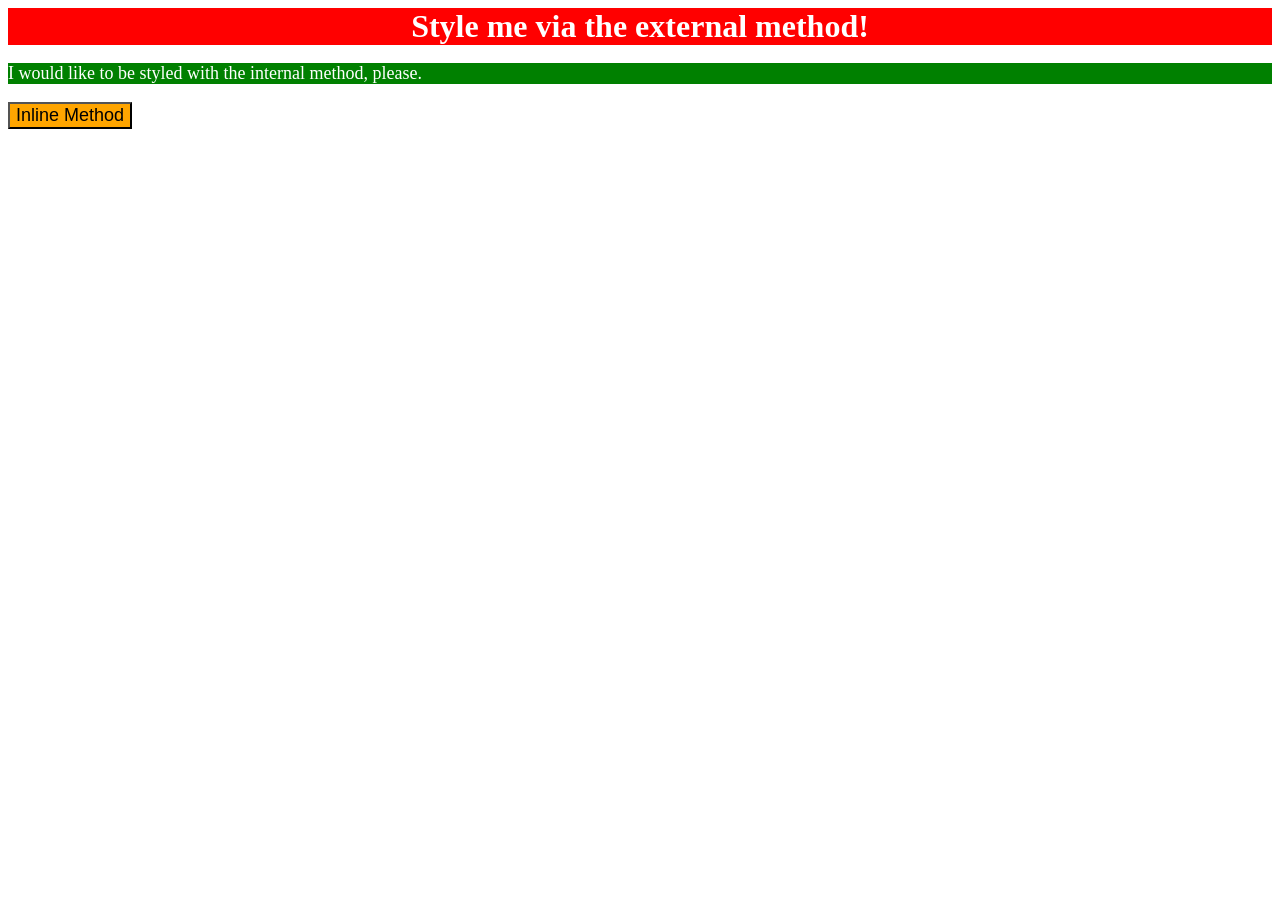
<file: foundations/intro-to-css/01-css-methods/index.html>
<!DOCTYPE html>
<html lang="en">
  <head>
    <meta charset="UTF-8">
    <meta http-equiv="X-UA-Compatible" content="IE=edge">
    <meta name="viewport" content="width=device-width, initial-scale=1.0">
    <title>Methods for Adding CSS</title>

    <link rel="stylesheet" href="./styles.css">

    <style> 
      p {
        background-color: green; 
        color: white;
        font-size: 18px; 
      }
    </style>
  </head>
  <body>
    <div>Style me via the external method!</div>
    <p>I would like to be styled with the internal method, please.</p>
    <button style="background-color:orange; font-size:18px;">Inline Method</button>
  </body>
</html>
</file>
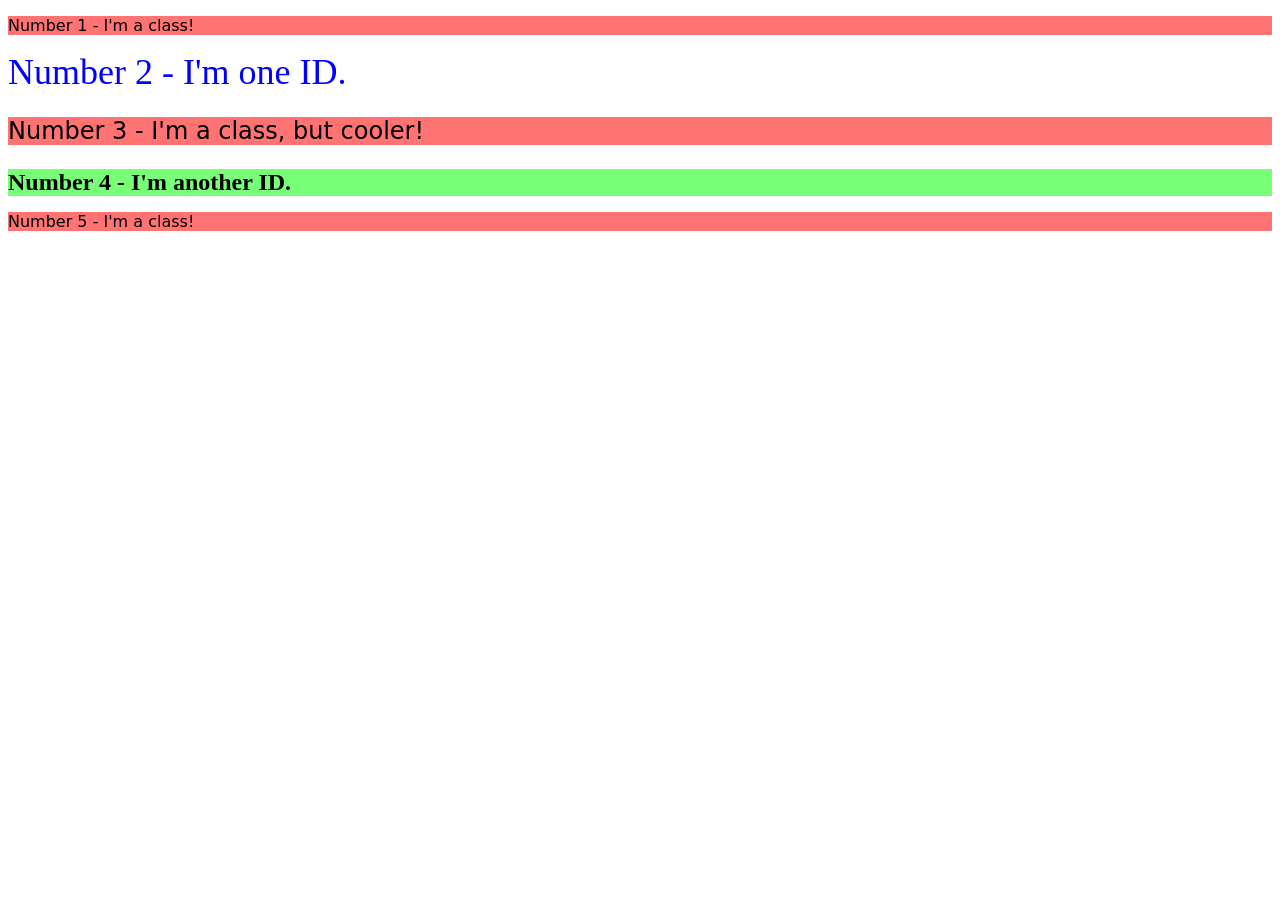
<file: foundations/intro-to-css/02-class-id-selectors/index.html>
<!DOCTYPE html>
<html lang="en">
  <head>
    <meta charset="UTF-8">
    <meta http-equiv="X-UA-Compatible" content="IE=edge">
    <meta name="viewport" content="width=device-width, initial-scale=1.0">
    <title>Class and ID Selectors</title>
    <link rel="stylesheet" href="style.css">
  </head>
  <body>
    <p class="odd" id="one">Number 1 - I'm a class!</p>
    <div id="two">Number 2 - I'm one ID.</div>
    <p class="odd" id="three">Number 3 - I'm a class, but cooler!</p>
    <div id="four">Number 4 - I'm another ID.</div>
    <p class="odd" id="five">Number 5 - I'm a class!</p>
  </body>
</html>
</file>
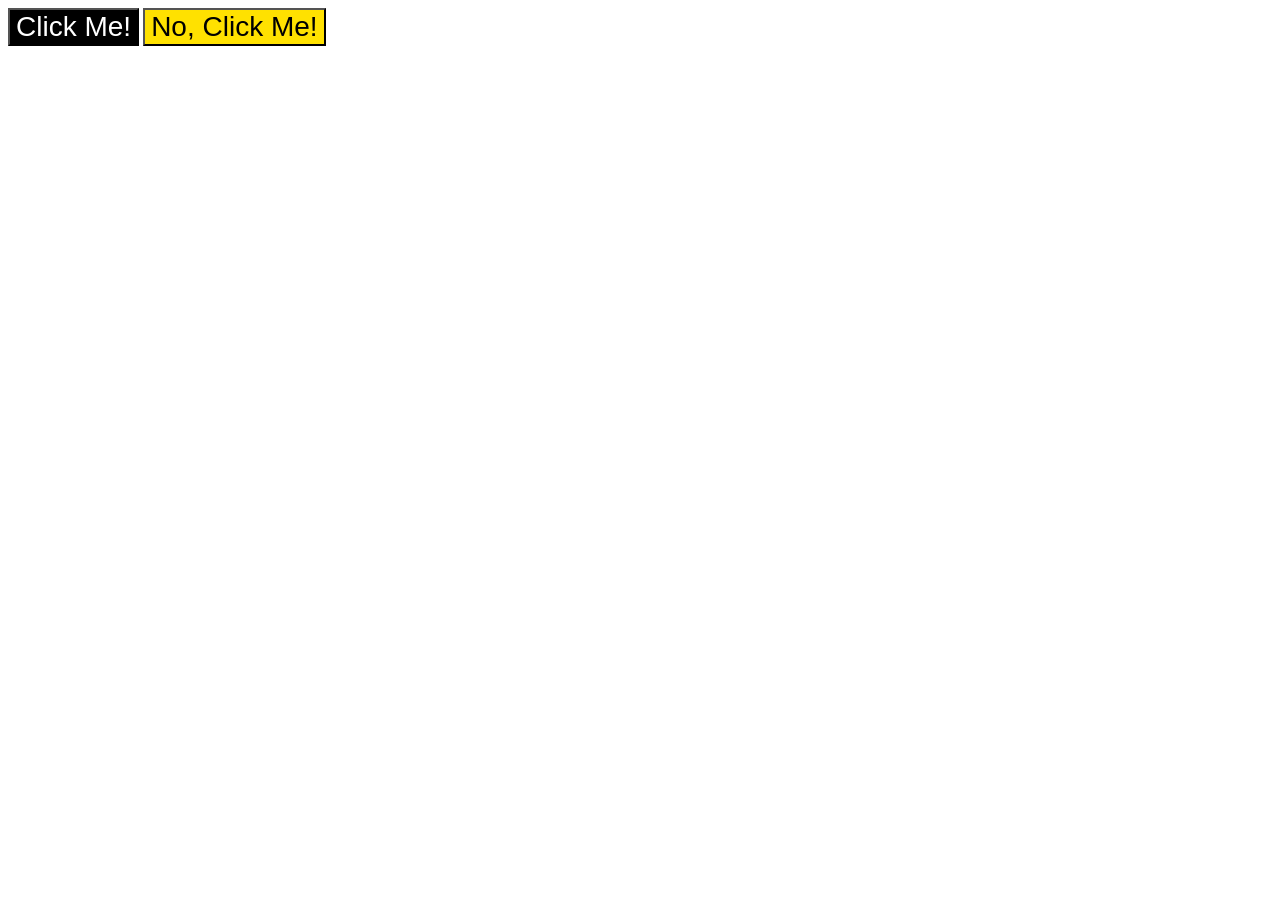
<file: foundations/intro-to-css/03-grouping-selectors/index.html>
<!DOCTYPE html>
<html lang="en">
  <head>
    <meta charset="UTF-8">
    <meta http-equiv="X-UA-Compatible" content="IE=edge">
    <meta name="viewport" content="width=device-width, initial-scale=1.0">
    <title>Grouping Selectors</title>
    <link rel="stylesheet" href="style.css">
  </head>
  <body>
    <button class="adjust-font first">Click Me!</button>
    <button class="adjust-font second">No, Click Me!</button>
  </body>
</html>
</file>
<file: foundations/intro-to-css/01-css-methods/styles.css>
/* styles.css -- add div styling */ 
div {
    background-color: red;
    color: white; 
    font-size: 32px;
    text-align: center;
    font-weight: 700; 
}
</file>
<file: foundations/intro-to-css/02-class-id-selectors/style.css>
/* Add CSS Styling */

.odd {
    background-color: rgb(255, 115, 115);
    font-family: Verdana, DejaVu Sans, sans-serif; 
}

#two {
    color: rgb(0, 0, 255); 
    font-size: 36px; 
} 

#three {
    font-size: 24px; 
}

#four {
    background-color: rgb(120, 255, 120);
    font-size: 24px; 
    font-weight: 700; 
}
</file>
<file: foundations/intro-to-css/03-grouping-selectors/style.css>
/* Add CSS Styling */

.adjust-font {
    font-size: 28px; 
    font-family: Helvetica, Times New Roman, sans-serif;
}

.first {
    background-color: rgb(0, 0, 0);
    color: rgb(255, 255, 255)
}

.second {
    background-color: rgb(255, 225, 0);
}
</file>
